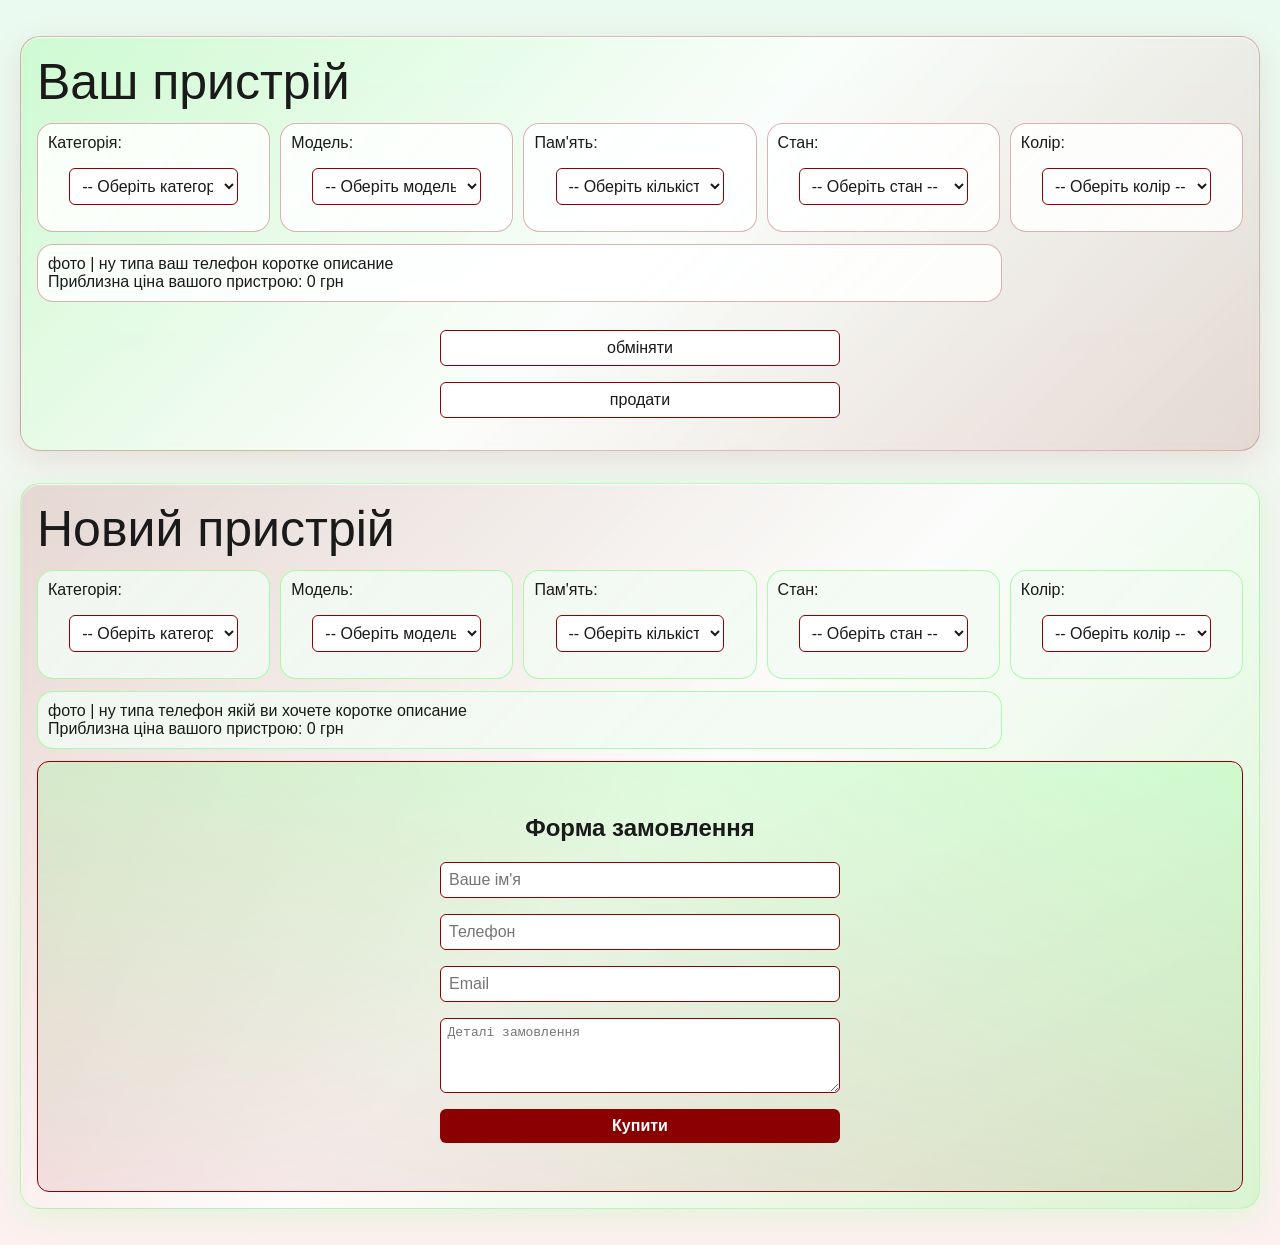
<file: index.html>
<!DOCTYPE html>
<html lang="uk">
<head>
  <meta charset="UTF-8">
  <meta name="viewport" content="width=device-width, initial-scale=1.0">
  <link href="Style.css" rel="stylesheet">
  <script src="Script.js"></script>
  <title>Watermellon trade-in</title>
</head>


<body>
  <div class="section">
    <div class="text">Ваш пристрій</div>

    <div class="selections">
      <div class="category">   
        <label for="category">Категорія:</label>

        <select name="category" id="category" onchange="updateModels()">
        <option value="" disabled selected>-- Оберіть категорію --</option>
        <option value="apple">apple</option>
        <option value="samsung">samsung</option>
        <option value="google">google</option>
        </select>
      </div>

      <div class="model">   
        <label for="model">Модель:</label>

        <select name="model" id="model">
        <option value="" disabled selected>-- Оберіть модель --</option>
        </select>
      </div>

      <div class="memory">   
        <label for="memory">Пам'ять:</label>

        <select name="memory" id="memory">
        <option value="" disabled selected>-- Оберіть кількість пам'яті --</option>
        <option value="128 GB">128 GB</option>
        <option value="256 GB">256 GB</option>
        <option value="512 GB">512 GB</option>
        <option value="1 TB">1 TB</option>
        </select>
      </div>

      <div class="quality">   
        <label for="quality">Стан:</label>

        <select name="quality" id="quality">
        <option value="" disabled selected>-- Оберіть стан --</option>
        <option value="Ideal">Ідеальний</option>
        <option value="Good">Хороший</option>
        <option value="Okay">Задовільний</option>
        <option value="Broken">Неробочий</option>
        </select>
      </div>

      <div class="color">   
        <label for="color">Колір:</label>

        <select name="color" id="color">
        <option value="" disabled selected>-- Оберіть колір --</option>
        <option value="White">White</option>
        <option value="Black">Black</option>
        <option value="Gray">Gray</option>
        <option value="Blue">Blue</option>
        <option value="Pink">Pink</option>
        </select>
      </div>
    </div>


    <div class="info">
      фото | ну типа ваш телефон коротке описание
      <div class="price"> 
        <label id = 'pricetext'>Приблизна ціна вашого пристрою: 0 грн </label>
      </div>
    </div>

    <div class="selection">
      
      <button onclick = "Checkprice()">обміняти</button>
      <button>продати</button>
    </div>

  </div>



  <div class="section reversed">
    <div class="text">Новий пристрій</div>

    <div class="selections">
      <div class="category">   
        <label for="category">Категорія:</label>

        <select name="category" id="categorybuy" onchange="updateModelsbuy()">
        <option value="" disabled selected>-- Оберіть категорію --</option>
        <option value="apple">apple</option>
        <option value="samsung">samsung</option>
        <option value="google">google</option>
        </select>
      </div>

      <div class="model">   
        <label for="model">Модель:</label>

        <select name="model" id="modelbuy">
        <option value="" disabled selected>-- Оберіть модель --</option>
        </select>
      </div>

      <div class="memory">   
        <label for="memory">Пам'ять:</label>

        <select name="memory" id="memorybuy">
        <option value="" disabled selected>-- Оберіть кількість пам'яті --</option>
        <option value="1">128 GB</option>
        <option value="2">256 GB</option>
        <option value="3">512 GB</option>
        <option value="4">1 T</option>
        </select>
      </div>

      <div class="quality">   
        <label for="quality">Стан:</label>

        <select name="quality" id="quality">
        <option value="" disabled selected>-- Оберіть стан --</option>
        <option value="Ideal">Ідеальний</option>
        <option value="Good">Хороший</option>
        <option value="Okay">Задовільний</option>
        <option value="Broken">Неробочий</option>
        </select>
      </div>

      <div class="color">   
        <label for="color">Колір:</label>

        <select name="color" id="colorbuy">
        <option value="" disabled selected>-- Оберіть колір --</option>
        <option value="1">White</option>
        <option value="2">Black</option>
        <option value="3">Gray</option>
        <option value="4">Blue</option>
        <option value="5">Pink</option>
        </select>
      </div>
    </div>


    <div class="info">
      фото | ну типа телефон якій ви хочете коротке описание
      <div class="price"> 
        Приблизна ціна вашого пристрою: 0 грн
      </div>
    </div>

    <div id="order-form">
      <h2>Форма замовлення</h2>
      <form id="form" name="f1">
        <input type="text" name="name" placeholder="Ваше ім'я" required>
        <input type="tel" name="phone" placeholder="Телефон" required pattern="^\+?\d{10,15}$" title="Введіть правильний номер телефону (наприклад: +380XXXXXXXXX)">
        <input type="email" name="email" placeholder="Email">
        <textarea name="details" placeholder="Деталі замовлення" rows="4" required></textarea>
        <button type="submit">Купити</button>
      </form>
    </div>

  </div>


</body>
</html>
</file>
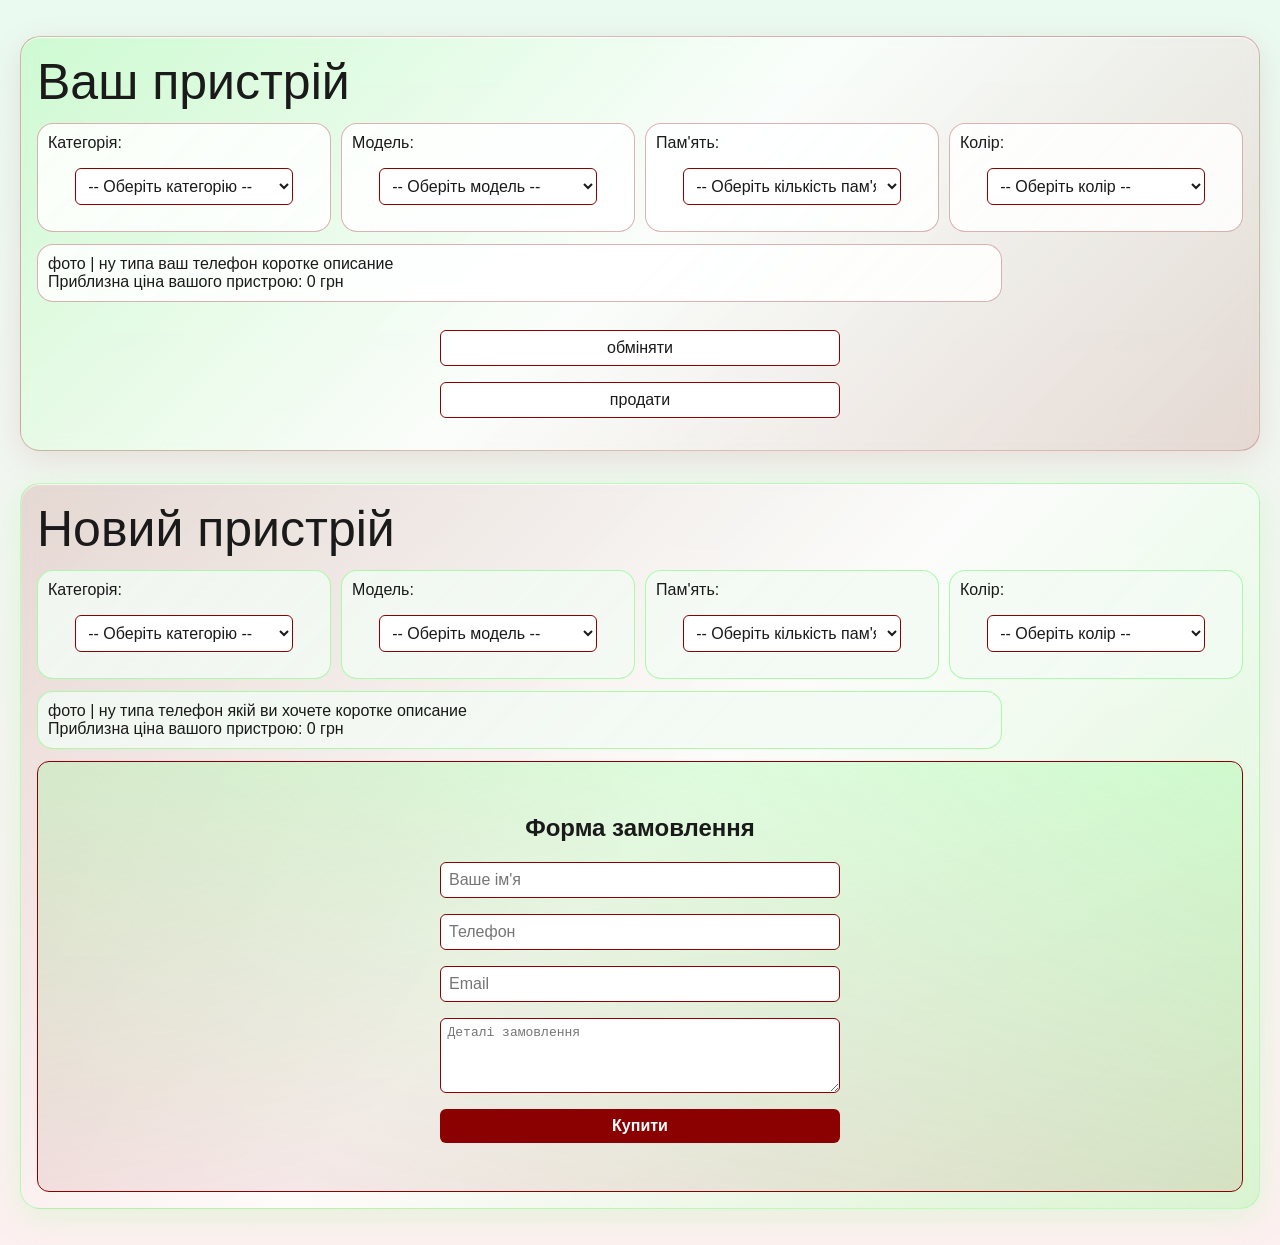
<file: Tradein.html>
<!DOCTYPE html>
<html lang="uk">
<head>
  <meta charset="UTF-8">
  <meta name="viewport" content="width=device-width, initial-scale=1.0">
  <link href="Style.css" rel="stylesheet">
  <script src="Script.js"></script>
  <title>Watermellon trade-in</title>
</head>


<body>
  <div class="section">
    <div class="text">Ваш пристрій</div>

    <div class="selections">
      <div class="category">   
        <label for="category">Категорія:</label>

        <select name="category" id="category" onchange="updateModels()">
        <option value="" disabled selected>-- Оберіть категорію --</option>
        <option value="apple">apple</option>
        <option value="samsung">samsung</option>
        <option value="google">google</option>
        </select>
      </div>

      <div class="model">   
        <label for="model">Модель:</label>

        <select name="model" id="model">
        <option value="" disabled selected>-- Оберіть модель --</option>
        </select>
      </div>

      <div class="memory">   
        <label for="memory">Пам'ять:</label>

        <select name="memory" id="memory">
        <option value="" disabled selected>-- Оберіть кількість пам'яті --</option>
        <option value="128">128 GB</option>
        <option value="256">256 GB</option>
        <option value="512">512 GB</option>
        <option value="1024">1 TB</option>
        </select>
      </div>

      <div class="color">   
        <label for="color">Колір:</label>

        <select name="color" id="color">
        <option value="" disabled selected>-- Оберіть колір --</option>
        <option value="White">White</option>
        <option value="Black">Black</option>
        <option value="Gray">Gray</option>
        <option value="Blue">Blue</option>
        <option value="Pink">Pink</option>
        </select>
      </div>
    </div>


    <div class="info">
      фото | ну типа ваш телефон коротке описание
      <div class="price"> 
        Приблизна ціна вашого пристрою: 0 грн
      </div>
    </div>

    <div class="selection">
      
      <button>обміняти</button>
      <button>продати</button>
    </div>

  </div>



  <div class="section reversed">
    <div class="text">Новий пристрій</div>

    <div class="selections">
      <div class="category">   
        <label for="category">Категорія:</label>

        <select name="category" id="categorybuy" onchange="updateModelsbuy()">
        <option value="" disabled selected>-- Оберіть категорію --</option>
        <option value="apple">apple</option>
        <option value="samsung">samsung</option>
        <option value="google">google</option>
        </select>
      </div>

      <div class="model">   
        <label for="model">Модель:</label>

        <select name="model" id="modelbuy">
        <option value="" disabled selected>-- Оберіть модель --</option>
        </select>
      </div>

      <div class="memory">   
        <label for="memory">Пам'ять:</label>

        <select name="memory" id="memorybuy">
        <option value="" disabled selected>-- Оберіть кількість пам'яті --</option>
        <option value="1">128 GB</option>
        <option value="2">256 GB</option>
        <option value="3">512 GB</option>
        <option value="4">1 T</option>
        </select>
      </div>

      <div class="color">   
        <label for="color">Колір:</label>

        <select name="color" id="colorbuy">
        <option value="" disabled selected>-- Оберіть колір --</option>
        <option value="1">White</option>
        <option value="2">Black</option>
        <option value="3">Gray</option>
        <option value="4">Blue</option>
        <option value="5">Pink</option>
        </select>
      </div>
    </div>


    <div class="info">
      фото | ну типа телефон якій ви хочете коротке описание
      <div class="price"> 
        Приблизна ціна вашого пристрою: 0 грн
      </div>
    </div>

    <div id="order-form">
      <h2>Форма замовлення</h2>
      <form id="form" name="f1">
        <input type="text" name="name" placeholder="Ваше ім'я" required>
        <input type="tel" name="phone" placeholder="Телефон" required pattern="^\+?\d{10,15}$" title="Введіть правильний номер телефону (наприклад: +380XXXXXXXXX)">
        <input type="email" name="email" placeholder="Email">
        <textarea name="details" placeholder="Деталі замовлення" rows="4" required></textarea>
        <button type="submit">Купити</button>
      </form>
    </div>

  </div>


</body>
</html>
</file>
<file: Style.css>
*, *::before, *::after {
    box-sizing: border-box;
}

body {
    font-family: Arial, sans-serif;
    scroll-behavior: smooth;
    display: flex;
    flex-direction: column;
    justify-content: center;
    /* Rich ambient background tint */
    background: linear-gradient(180deg, #eafaf0 0%, #fdf0f0 100%);
    color: #1a1a1a;
    margin: 0;
    padding: 20px;
}

header {
    /* Direct gradient blend from Dark Red to Pale Green */
    background: linear-gradient(135deg, #8B0000 0%, #98FB98 100%);
    padding: 1em;
    position: sticky;
    top: 0;
    z-index: 1000;
    color: #ffffff;
    box-shadow: 0 4px 12px rgba(139, 0, 0, 0.25);
}

.text {
    font-size: 50px;
}

/* --- ORIGINAL SECTION --- */
.section {
    padding: 16px;
    margin: 16px 0;
    border-radius: 20px;
    
    /* Cool gradient: Pale Green top-left -> Dark Red bottom-right */
    background: linear-gradient(135deg, rgba(152, 251, 152, 0.35) 0%, rgba(255, 255, 255, 0.7) 50%, rgba(139, 0, 0, 0.12) 100%);
    
    /* Glassmorphism effect */
    backdrop-filter: blur(8px);
    -webkit-backdrop-filter: blur(8px);
    
    /* Dark Red rim shadow */
    border: 1px solid rgba(139, 0, 0, 0.25);
    box-shadow: 0 8px 32px 0 rgba(139, 0, 0, 0.1), 
                inset 0 1px 1px 0 rgba(255, 255, 255, 0.8);
                
    display: flex;
    flex-direction: column;
    gap: 12px;
}

/* --- REVERSED SECTION --- */
.section.reversed {
    /* Flipped angle: Dark Red top-left -> Pale Green bottom-right */
    background: linear-gradient(135deg, rgba(139, 0, 0, 0.12) 0%, rgba(255, 255, 255, 0.7) 50%, rgba(152, 251, 152, 0.35) 100%);
    
    /* Pale Green rim shadow */
    border: 1px solid rgba(152, 251, 152, 0.6);
    box-shadow: 0 8px 32px 0 rgba(152, 251, 152, 0.25), 
                inset 0 1px 1px 0 rgba(255, 255, 255, 0.8);
}

/* Cards inside the Reversed Section */
.section.reversed .category,
.section.reversed .model,
.section.reversed .memory,
.section.reversed .quality,
.section.reversed .color,
.section.reversed .info {
    border-color: rgba(152, 251, 152, 0.8);
    background-color: rgba(242, 251, 244, 0.85);
}

.selections {
    display: flex;
    flex-direction: row;
    gap: 10px;
}

.category,
.model,
.memory,
.quality,
.color,
.info {
    padding: 10px;
    border: 1.5px solid rgba(139, 0, 0, 0.3);
    border-radius: 16px;
    width: 80%;
    display: flex;
    flex-direction: column;
    background-color: rgba(255, 255, 255, 0.85);
}

/* Merged form controls */
input, textarea, select, button {
    display: block;
    margin: 1em auto;
    padding: 0.5em;
    width: 80%;
    max-width: 400px;
    border: 1.5px solid #8B0000;
    border-radius: 6px;
    background-color: #ffffff;
    color: #1a1a1a;
    font-size: 1em;
}

select {
    cursor: pointer;
    transition: border-color 0.2s ease, box-shadow 0.2s ease;
}

/* Focus highlighting using Pale Green glow */
input:focus, textarea:focus, select:focus {
    outline: none;
    border-color: #8B0000;
    box-shadow: 0 0 0 3px rgba(152, 251, 152, 0.6);
}

.order-button {
    display: block;
    margin: 2em auto;
    padding: 0.75em 2em;
    background: linear-gradient(90deg, #98FB98 0%, #8B0000 100%);
    color: #ffffff;
    font-weight: bold;
    border: none;
    cursor: pointer;
    font-size: 1em;
    border-radius: 8px;
    text-align: center;
    text-decoration: none;
    transition: transform 0.2s ease, box-shadow 0.2s ease;
    box-shadow: 0 4px 10px rgba(139, 0, 0, 0.3);
}

.order-button:hover {
    background: linear-gradient(90deg, #8B0000 0%, #98FB98 100%);
    color: #1a1a1a;
    box-shadow: 0 6px 14px rgba(152, 251, 152, 0.5);
}

#order-form {
    background: linear-gradient(180deg, rgba(152, 251, 152, 0.3) 0%, rgba(139, 0, 0, 0.08) 100%);
    padding: 2em;
    text-align: center;
    border-radius: 12px;
    border: 1.5px solid #8B0000;
}

button[type="submit"] {
    background: #8B0000;
    color: #ffffff;
    font-weight: bold;
    border: none;
    cursor: pointer;
    transition: background 0.2s ease, box-shadow 0.2s ease, color 0.2s ease;
}

button[type="submit"]:hover {
    background: #98FB98;
    color: #1a1a1a;
    box-shadow: 0 4px 12px rgba(152, 251, 152, 0.6);
}
</file>
